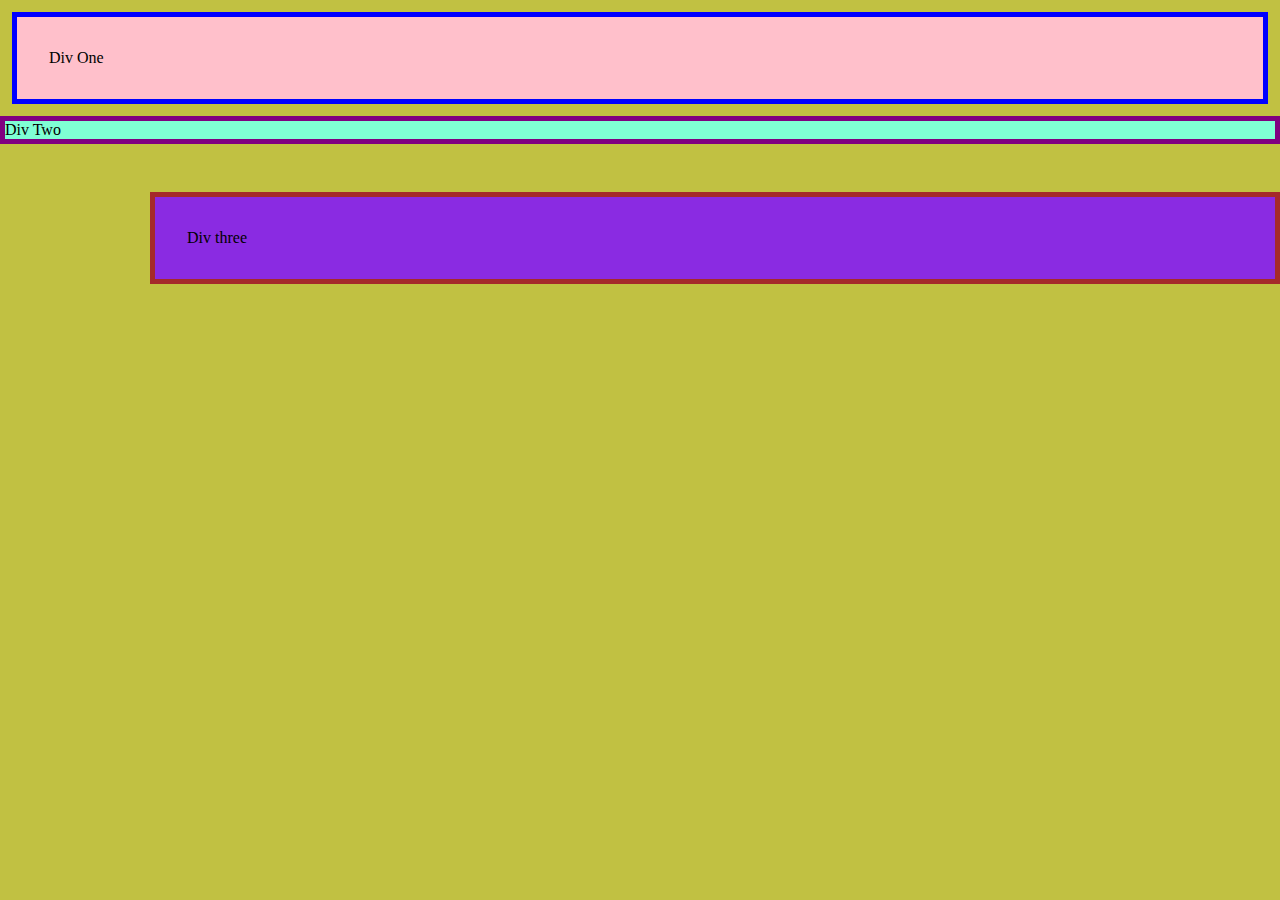
<file: box/index.html>
<!DOCTYPE html>
<html lang="en">
<head>
    <meta charset="UTF-8">
    <meta http-equiv="X-UA-Compatible" content="IE=edge">
    <meta name="viewport" content="width=device-width, initial-scale=1.0">
    <title>Margin And Padding exercise</title>
    <link rel="stylesheet" href="./style.css">
</head>
<body>
    <div class="one">
        Div One
    </div>
    <div class="two">
        Div Two
    </div>
    <div class="three">
        Div three
    </div>
</body>
</html>
</file>
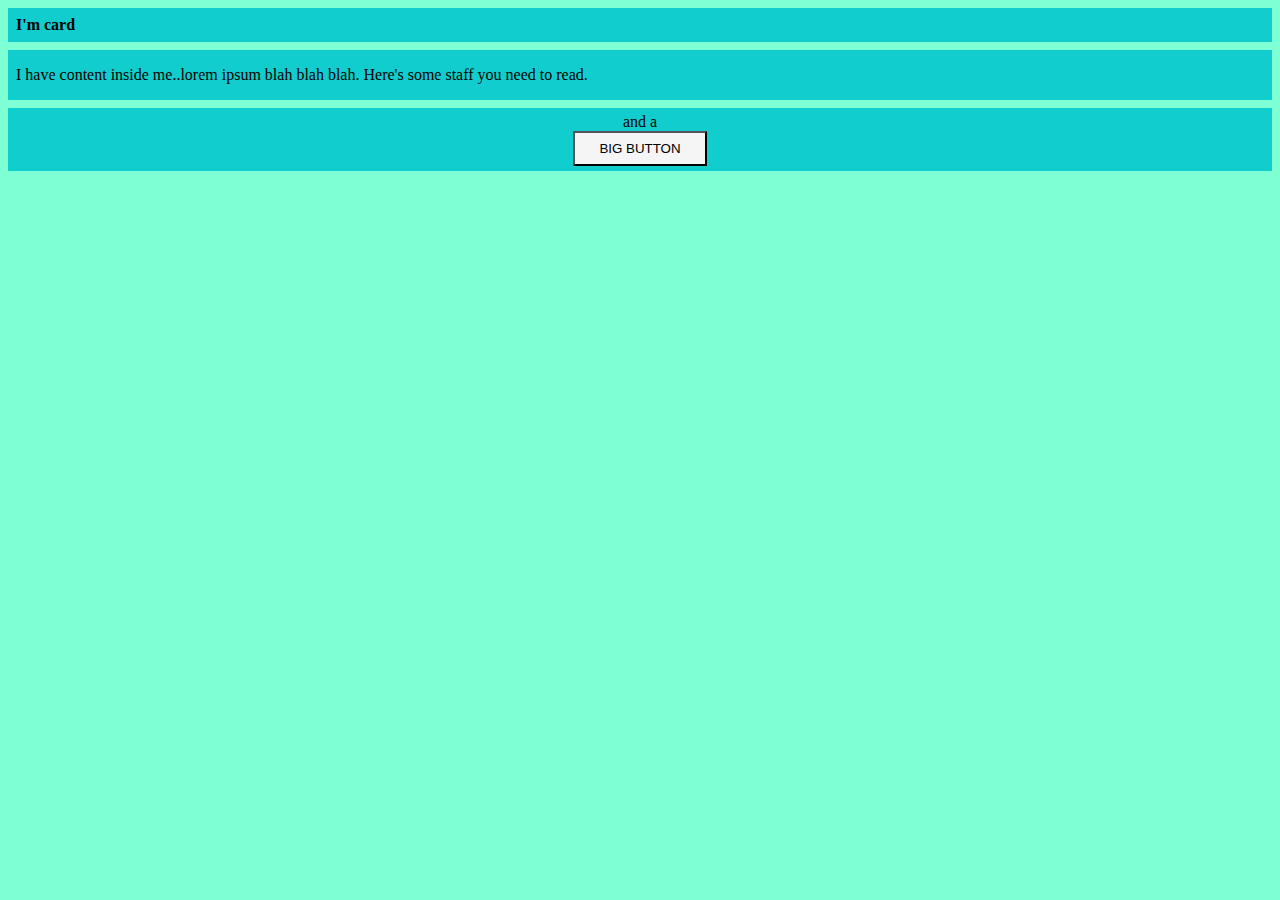
<file: box_2/index.html>
<!DOCTYPE html>
<html lang="en">
<head>
    <meta charset="UTF-8">
    <meta http-equiv="X-UA-Compatible" content="IE=edge">
    <meta name="viewport" content="width=device-width, initial-scale=1.0">
    <title>Margin and padding 2</title>
    <link rel="stylesheet" href="./style.css">
</head>
<body>
    <div class="card">
        <h1 class="title">I'm card</h1>
        <div class="content">I have content inside me..lorem ipsum blah blah blah. Here's some staff you need to read. </div>
        <div class="button-container">and a <button>BIG BUTTON</button></div>
    </div>
</body>
</html>
</file>
<file: box/style.css>
*{
    box-sizing: border-box;
    background-color: rgb(193, 193, 66);
    padding: 0px;
    margin: 0px;
}
.one{
    background-color: pink;
    border:5px solid blue;
    padding:32px;
    margin: 12px;
}
.two{
    background-color: aquamarine;
    border:5px solid purple;
    margin-bottom: 48px;
}
.three{
    background-color: blueviolet;
    border:5px solid brown;
    padding: 32px;
    margin-top: 0px;
    margin-left: 150px;
}
</file>
<file: box_2/style.css>
*{
    background-color: aquamarine;
    
}
/*.card{
    background-color: rgb(89, 61, 26);
}*/
.title, .content, .button-container{
    background-color: rgb(18, 205, 205);
    margin-bottom: 8px;
    margin-top: 0;
    padding: 5px;

}
.title{
    font-size: 16px;
    font-weight: bold;
    padding: 8px;
}
.button-container{
    display: block;
    text-align: center;
        
    
}
.content{
    padding: 16px 8px;
}
button{
    display: block;
    background-color: whitesmoke;
    padding: 8px 24px;
    margin:0 auto;
    
}
</file>
